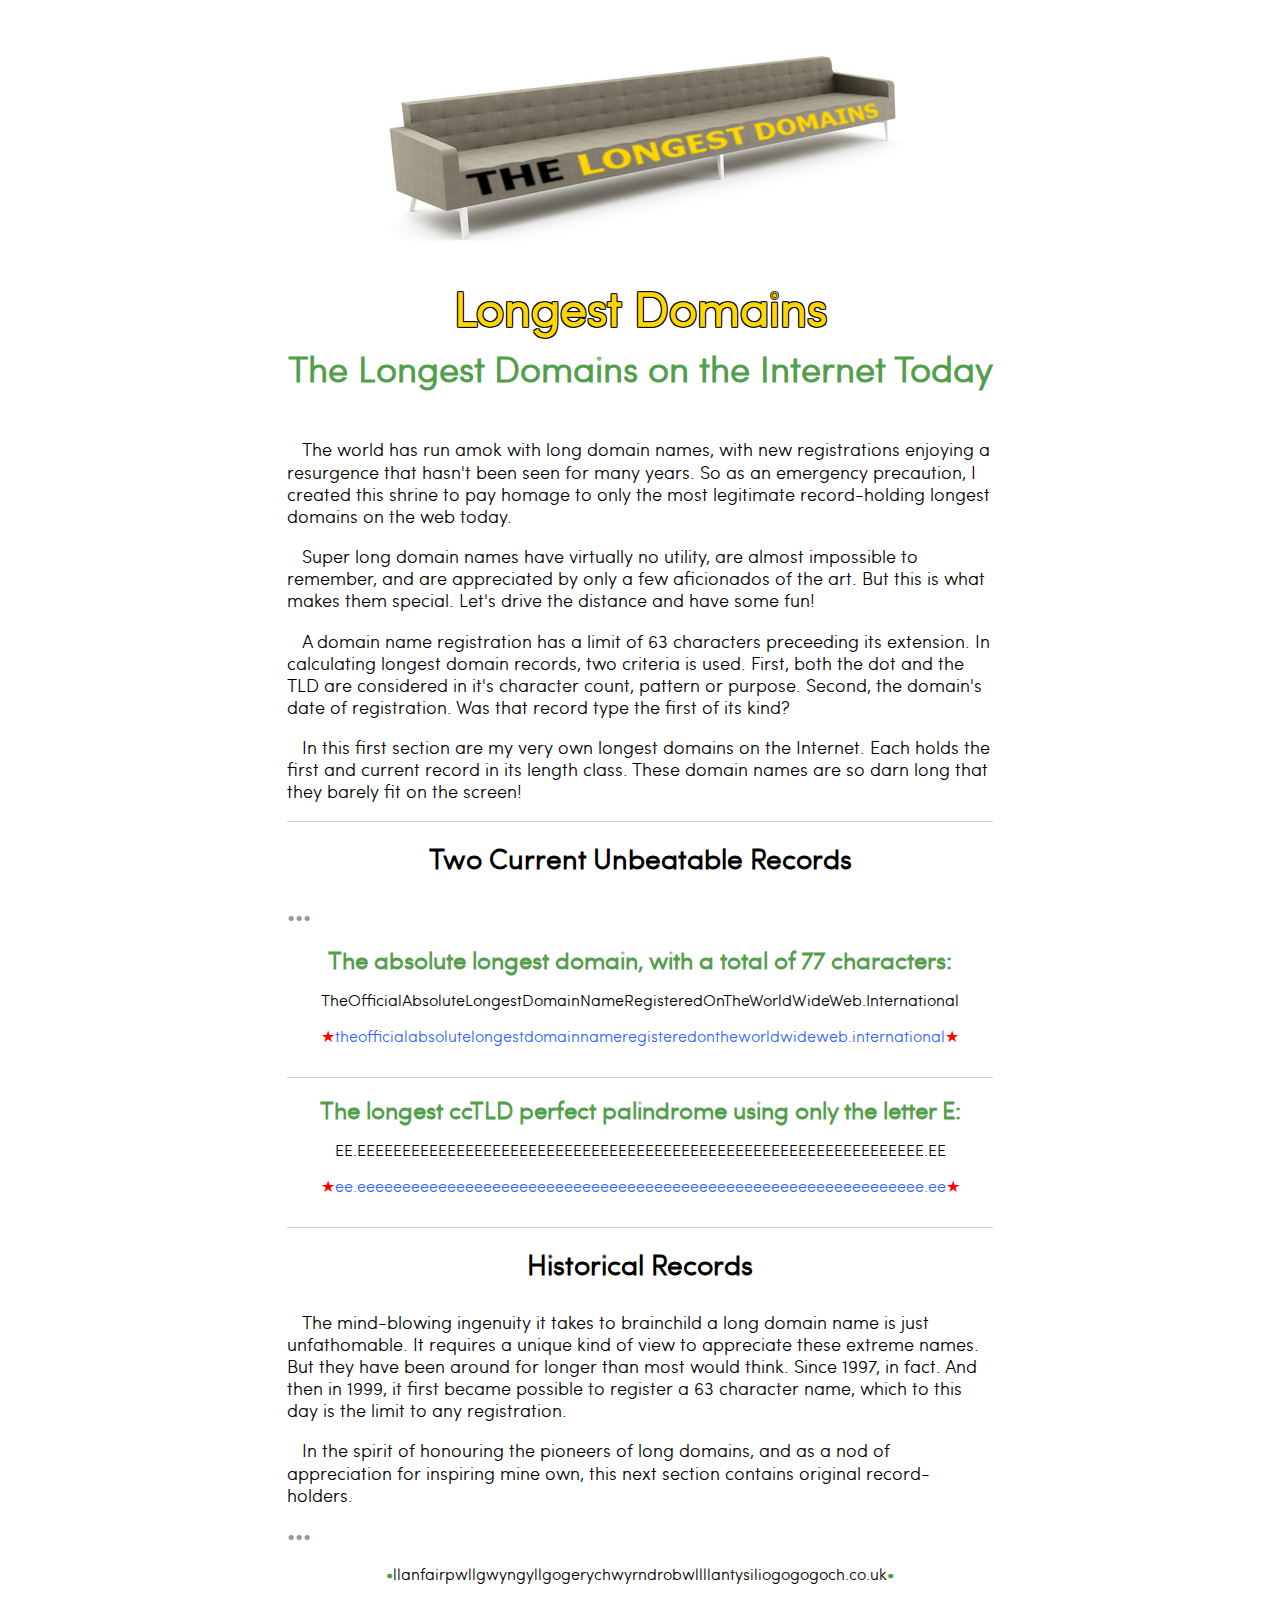
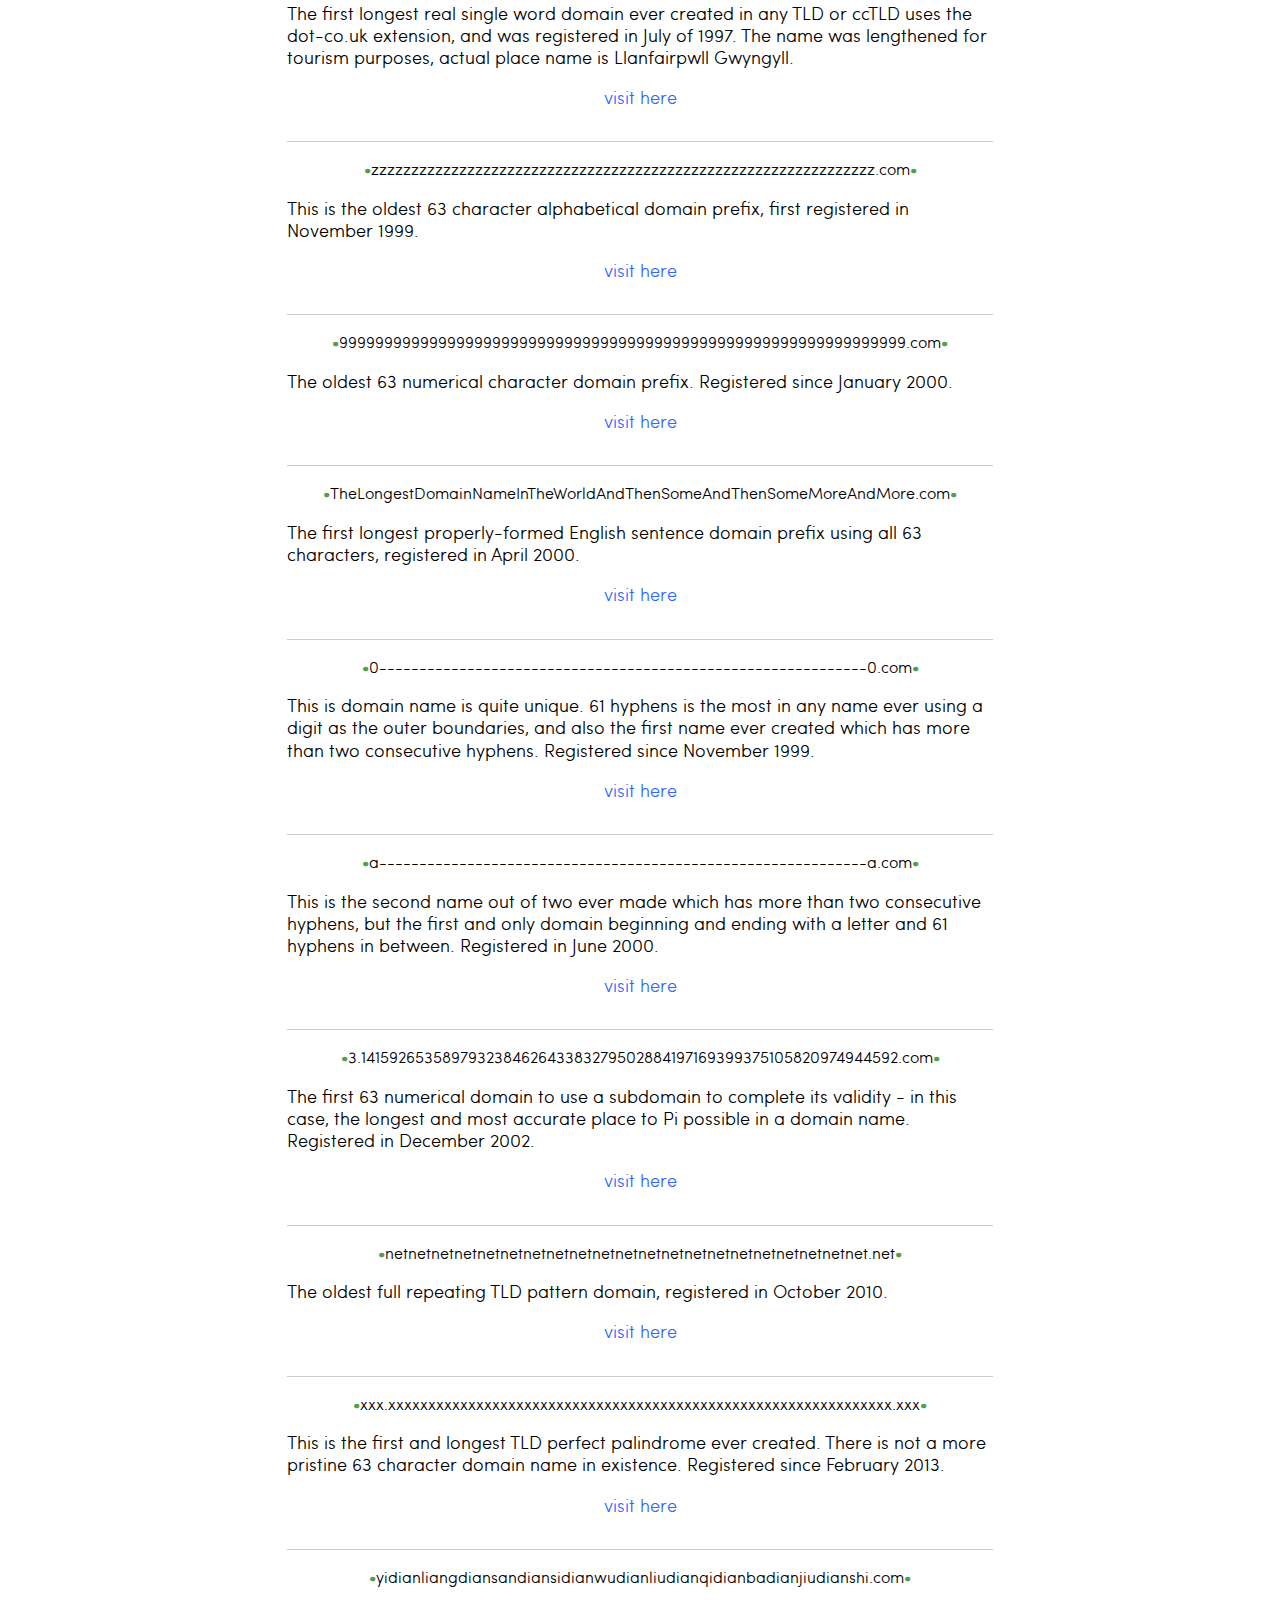
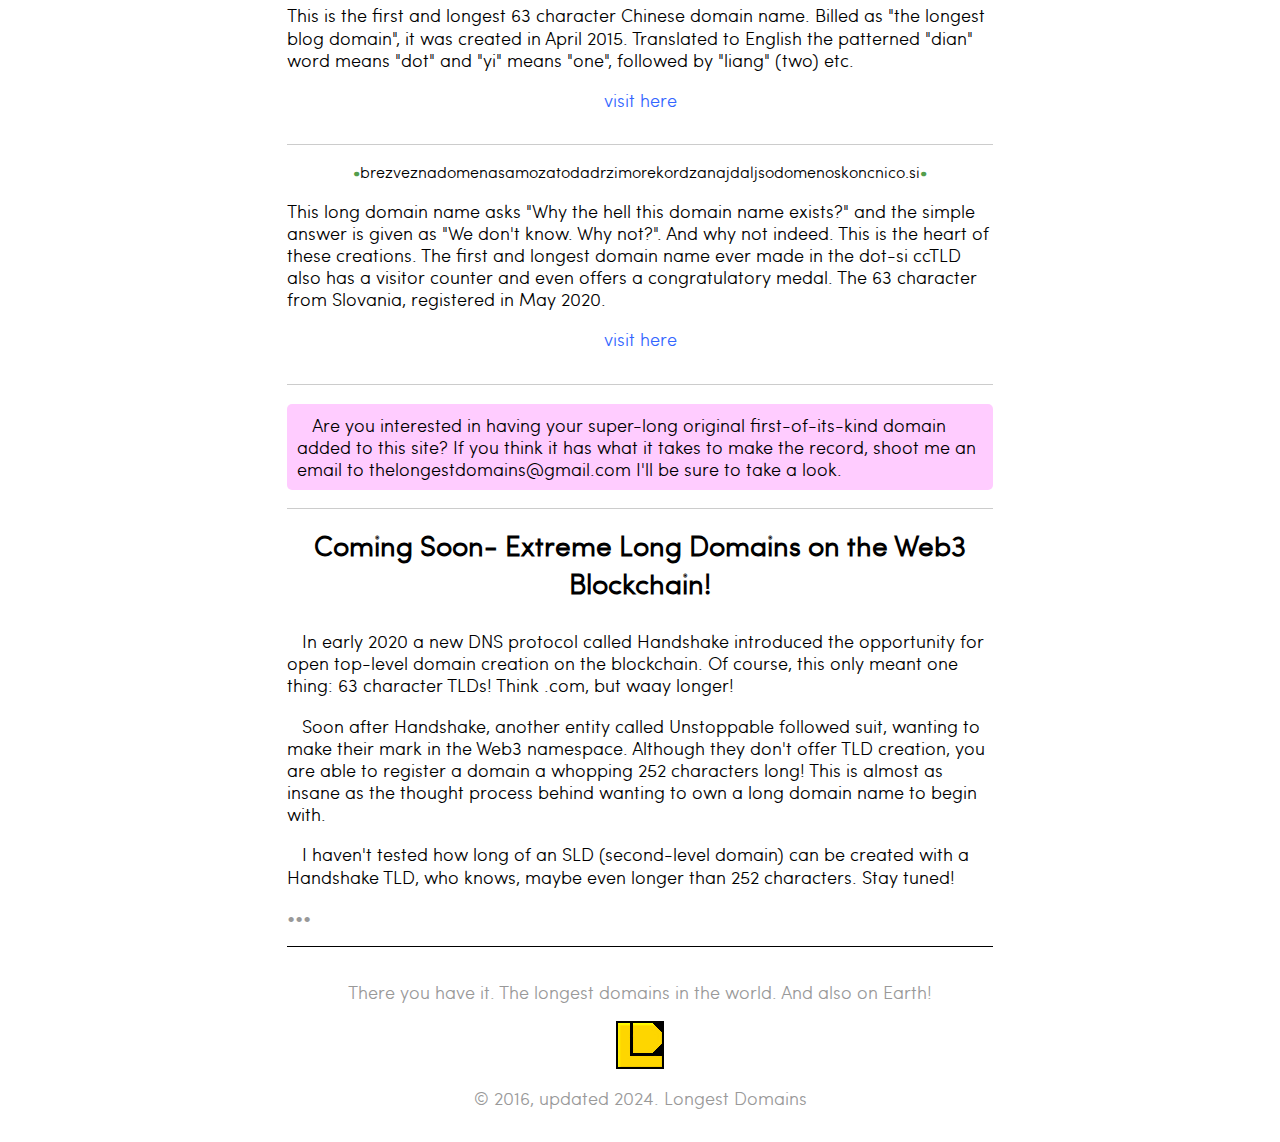
<file: index.html>
<!doctype html>
<!--[if lt IE 7]> <html class="ie6 oldie"> <![endif]-->
<!--[if IE 7]>    <html class="ie7 oldie"> <![endif]-->
<!--[if IE 8]>    <html class="ie8 oldie"> <![endif]-->
<!--[if gt IE 8]><!-->
<html class="">
<!--<![endif]-->
<head>
<link rel="shortcut icon" href="favicon.ico" type="image/x-icon">
<link rel="icon" href="favicon.png" type="image/png">
<meta charset="utf-8">
<meta name="viewport" content="width=device-width, initial-scale=1">
<meta name="Keywords" content="longest, domains">
<meta name="Description" content="The longest domains in the world! And also on Earth!">
<meta name="DC.language" content="en">
<title>The Longest Domains</title>
<link href="data/boilerplate.css" rel="stylesheet" type="text/css">
<link href="data/main.css" rel="stylesheet" type="text/css">
<!--[if lt IE 9]>
<script src="//html5shiv.googlecode.com/svn/trunk/html5.js"></script>
<![endif]-->
<script src="data/respond.min.js"></script>
</head>
<body>
<div class="gridContainer clearfix">
  <div id="LayoutDiv1"><a href="http://longest.domains"><img src="images/longest-domains.png" alt="a long couch"></a>
  </div>
  <div id="LayoutDiv2">
    <h1 class="name">Longest Domains</h1>
    <h2>The Longest Domains on the Internet Today</h2>
  </div>
  <div id="LayoutDiv3">
	<p class="indent">The world has run amok with long domain names, with new registrations enjoying a resurgence that hasn't been seen for many years. So as an emergency precaution, I created this shrine to pay homage to only the most legitimate record-holding longest domains on the web today.</p>
    <p class="indent">Super long domain names have virtually no utility, are almost impossible to remember, and are appreciated by only a few aficionados of the art. But this is what makes them special. Let's drive the distance and have some fun!</p>
	<p class="indent">A domain name registration has a limit of 63 characters preceeding its extension. In calculating longest domain records, two criteria is used. First, both the dot and the TLD are considered in it's character count, pattern or purpose. Second, the domain's date of registration. Was that record type the first of its kind?</p>
	<p class="indent">In this first section are my very own longest domains on the Internet. Each holds the first and current record in its length class. These domain names are so darn long that they barely fit on the screen!</p>
    <hr>
    <h3 class="center">Two Current Unbeatable Records</h3>
    <p style="color: rgba(153,153,153,1)">•••</p>
    <h4>The absolute longest domain, with a total of 77 characters:</h4>
    <p class="center sizing">TheOfficialAbsoluteLongestDomainNameRegisteredOnTheWorldWideWeb.International</p>
    <p class="center sizing space1"><font color="#ff0000">★</font><a href="http://theofficialabsolutelongestdomainnameregisteredontheworldwideweb.international" class="lnk1" target="_blank">theofficialabsolutelongestdomainnameregisteredontheworldwideweb.international</a><font color="#ff0000">★</font></p>
	<hr>
    <h4>The longest ccTLD perfect palindrome using only the letter E:</h4>
    	<p class="center sizing">EE.EEEEEEEEEEEEEEEEEEEEEEEEEEEEEEEEEEEEEEEEEEEEEEEEEEEEEEEEEEEEEEE.EE</p>
    	<p class="center sizing space1"><font color="#ff0000">★</font><a href="http://ee.eeeeeeeeeeeeeeeeeeeeeeeeeeeeeeeeeeeeeeeeeeeeeeeeeeeeeeeeeeeeeee.ee" class="lnk1" target="_blank">ee.eeeeeeeeeeeeeeeeeeeeeeeeeeeeeeeeeeeeeeeeeeeeeeeeeeeeeeeeeeeeeee.ee</a><font color="#ff0000">★</font></p>    
	<hr>
    <!--<h3 class="center">Special Mention Record-Breaker Single Word</h3>
    <p class="indent">Originally created in 2015, this domain broke the record of a long contested category, fiercly battled by many throughout the ages for claim to the longest word domain. A few years later it was abandoned, and it's namesake in .co.uk took back it's coveted spot. But only one can stay on top, and in April 2021 the domain was created anew and roared back to life to reclaim the crown for..</p> 
    <p style="color: rgba(153,153,153,1)">•••</p>
    <h4>The absolute longest real single word domain name!</h4>
    <p class="center sizing">llanfairpwllgwyngyllgogerychwyrndrobwllllantysiliogogogoch.international</p>
    <p class="center sizing space1"><font color="#ff0000">★</font><a href="http://llanfairpwllgwyngyllgogerychwyrndrobwllllantysiliogogogoch.international" class="lnk1" target="_blank">llanfairpwllgwyngyllgogerychwyrndrobwllllantysiliogogogoch.international</a><font color="#ff0000">★</font></p>
    <hr>-->
    <h3 class="center">Historical Records</h3>
    <p class="indent">The mind-blowing ingenuity it takes to brainchild a long domain name is just unfathomable. It requires a unique kind of view to appreciate these extreme names. But they have been around for longer than most would think. Since 1997, in fact. And then in 1999, it first became possible to register a 63 character name, which to this day is the limit to any registration.</p>
	<p class="indent">In the spirit of honouring the pioneers of long domains, and as a nod of appreciation for inspiring mine own, this next section contains original record-holders.</p>
	<p style="color: rgba(153,153,153,1)">•••</p>
    <p class="center sizing"><span class="dot">•</span>llanfairpwllgwyngyllgogerychwyrndrobwllllantysiliogogogoch.co.uk<span class="dot">•</span></p>
    <p>The first longest real single word domain ever created in any TLD or ccTLD uses the dot-co.uk extension, and was registered in July of 1997. The name was lengthened for tourism purposes, actual place name is Llanfairpwll Gwyngyll.</p>
    <p class="space1 center"><a href="http://llanfairpwllgwyngyllgogerychwyrndrobwllllantysiliogogogoch.co.uk" class="lnk1" target="_blank">visit here</a></p>
	<hr>
    <p class="center sizing"><span class="dot">•</span>zzzzzzzzzzzzzzzzzzzzzzzzzzzzzzzzzzzzzzzzzzzzzzzzzzzzzzzzzzzzzzz.com<span class="dot">•</span></p>
    <p>This is the oldest 63 character alphabetical domain prefix, first registered in November 1999.</p>
    <p class="space1 center"><a href="http://zzzzzzzzzzzzzzzzzzzzzzzzzzzzzzzzzzzzzzzzzzzzzzzzzzzzzzzzzzzzzzz.com" class="lnk1" target="_blank">visit here</a></p>
	<hr>
    <p class="center sizing"><span class="dot">•</span>999999999999999999999999999999999999999999999999999999999999999.com<span class="dot">•</span></p>
    <p>The oldest 63 numerical character domain prefix. Registered since January 2000.</p>
    <p class="space1 center"><a href="http://999999999999999999999999999999999999999999999999999999999999999.com" class="lnk1" target="_blank">visit here</a></p>
	<hr>
    <p class="center sizing"><span class="dot">•</span>TheLongestDomainNameInTheWorldAndThenSomeAndThenSomeMoreAndMore.com<span class="dot">•</span></p>
    <p>The first longest properly-formed English sentence domain prefix using all 63 characters, registered in April 2000.</p>
    <p class="space1 center"><a href="http://TheLongestDomainNameInTheWorldAndThenSomeAndThenSomeMoreAndMore.com" class="lnk1" target="_blank">visit here</a></p>
	<hr>
    <p class="center sizing"><span class="dot">•</span>0-------------------------------------------------------------0.com<span class="dot">•</span></p>
    <p>This is domain name is quite unique. 61 hyphens is the most in any name ever using a digit as the outer boundaries, and also the first name ever created which has more than two consecutive hyphens. Registered since November 1999.</p>
    <p class="space1 center"><a href="http://0-------------------------------------------------------------0.com" class="lnk1" target="_blank">visit here</a></p>
	<hr>
    <p class="center sizing"><span class="dot">•</span>a-------------------------------------------------------------a.com<span class="dot">•</span></p>
    <p>This is the second name out of two ever made which has more than two consecutive hyphens, but the first and only domain beginning and ending with a letter and 61 hyphens in between. Registered in June 2000.</p>
    <p class="space1 center"><a href="http://a-------------------------------------------------------------a.com" class="lnk1" target="_blank">visit here</a></p>
	<hr>
    <p class="center sizing"><span class="dot">•</span>3.141592653589793238462643383279502884197169399375105820974944592.com<span class="dot">•</span></p>
    <p>The first 63 numerical domain to use a subdomain to complete its validity - in this case, the longest and most accurate place to Pi possible in a domain name. Registered in December 2002.</p>
    <p class="space1 center"><a href="http://3.141592653589793238462643383279502884197169399375105820974944592.com" class="lnk1" target="_blank">visit here</a></p>
	<hr>
    <p class="center sizing"><span class="dot">•</span>netnetnetnetnetnetnetnetnetnetnetnetnetnetnetnetnetnetnetnetnet.net<span class="dot">•</span></p>
    <p>The oldest full repeating TLD pattern domain, registered in October 2010.</p>
    <p class="space1 center"><a href="http://netnetnetnetnetnetnetnetnetnetnetnetnetnetnetnetnetnetnetnetnet.net" class="lnk1" target="_blank">visit here</a></p>
	<hr>
    <p class="center sizing"><span class="dot">•</span>xxx.xxxxxxxxxxxxxxxxxxxxxxxxxxxxxxxxxxxxxxxxxxxxxxxxxxxxxxxxxxxxxxx.xxx<span class="dot">•</span></p>
    <p>This is the first and longest TLD perfect palindrome ever created. There is not a more pristine 63 character domain name in existence. Registered since February 2013.</p>
    <p class="space1 center"><a href="http://xxx.xxxxxxxxxxxxxxxxxxxxxxxxxxxxxxxxxxxxxxxxxxxxxxxxxxxxxxxxxxxxxxx.xxx" class="lnk1" target="_blank">visit here</a></p>
	<hr>
    <p class="center sizing"><span class="dot">•</span>yidianliangdiansandiansidianwudianliudianqidianbadianjiudianshi.com<span class="dot">•</span></p>
    <p>This is the first and longest 63 character Chinese domain name. Billed as "the longest blog domain", it was created in April 2015. Translated to English the patterned "dian" word means "dot" and "yi" means "one", followed by "liang" (two) etc.</p>
    <p class="space1 center"><a href="http://yidianliangdiansandiansidianwudianliudianqidianbadianjiudianshi.com" class="lnk1" target="_blank">visit here</a></p>
    <hr>
    <p class="center sizing"><span class="dot">•</span>brezveznadomenasamozatodadrzimorekordzanajdaljsodomenoskoncnico.si<span class="dot">•</span></p>
    <p>This long domain name asks "Why the hell this domain name exists?" and the simple answer is given as "We don't know. Why not?". And why not indeed. This is the heart of these creations. The first and longest domain name ever made in the dot-si ccTLD also has a visitor counter and even offers a congratulatory medal. The 63 character from Slovania, registered in May 2020.</p>
    <p class="space1 center"><a href="http://brezveznadomenasamozatodadrzimorekordzanajdaljsodomenoskoncnico.si/en/" class="lnk1" target="_blank">visit here</a></p>
	<hr>
    <p class="indent" style="background-color:rgba(255,204,255,1); padding:10px; border-radius:5px">Are you interested in having your super-long original first-of-its-kind domain added to this site? If you think it has what it takes to make the record, shoot me an email to <span style="user-select: none">thelongestdomains@gmail.com</span> I'll be sure to take a look.</p>
	<hr>
    <h3 class="center">Coming Soon- Extreme Long Domains on the Web3 Blockchain!</h3>
    <p class="indent">In early 2020 a new DNS protocol called Handshake introduced the opportunity for open top-level domain creation on the blockchain. Of course, this only meant one thing: 63 character TLDs! Think .com, but waay longer!</p>
    <p class="indent">Soon after Handshake, another entity called Unstoppable followed suit, wanting to make their mark in the Web3 namespace. Although they don't offer TLD creation, you are able to register a domain a whopping 252 characters long! This is almost as insane as the thought process behind wanting to own a long domain name to begin with.</p>
    <p class="indent">I haven't tested how long of an SLD (second-level domain) can be created with a Handshake TLD, who knows, maybe even longer than 252 characters. Stay tuned!</p>
    <p style="color: rgba(153,153,153,1)">•••</p>
    <hr color="#000000" style="border: none">
  </div>
  <div id="LayoutDiv4">
  	<p class"footer">There you have it. The longest domains in the world. And also on Earth!</p>
  	<p class="logo-img"><img src="images/longest-domains-logo.png" alt="longest domains logo"></p>
  	<p class="space1">© 2016, updated 2024. <a href="http://longestdomains.com" class="lnk2">Longest Domains</a></p>
  </div>
</div>
</body>
</html>
</file>
<file: data/boilerplate.css>
@charset "utf-8";
/*
/* 
 * HTML5 ✰ Boilerplate
 *
 * What follows is the result of much research on cross-browser styling. 
 * Credit left inline and big thanks to Nicolas Gallagher, Jonathan Neal,
 * Kroc Camen, and the H5BP dev community and team.
 *
 * Detailed information about this CSS: h5bp.com/css
 * 
 * Dreamweaver modifications:
 * 1. Commented out selection highlight
 * 2. Removed media queries section (we add our own in a separate file)
 *
 * ==|== normalize ==========================================================
 */


/* =============================================================================
   HTML5 display definitions
   ========================================================================== */

article, aside, details, figcaption, figure, footer, header, hgroup, nav, section { display: block; }
audio, canvas, video { display: inline-block; *display: inline; *zoom: 1; }
audio:not([controls]) { display: none; }
[hidden] { display: none; }

/* =============================================================================
   Base
   ========================================================================== */

/*
 * 1. Correct text resizing oddly in IE6/7 when body font-size is set using em units
 * 2. Force vertical scrollbar in non-IE
 * 3. Prevent iOS text size adjust on device orientation change, without disabling user zoom: h5bp.com/g
 */

html { font-size: 100%; overflow-y: scroll; -webkit-text-size-adjust: 100%; -ms-text-size-adjust: 100%; }

body {
	margin: 0;
	line-height: 1.231;
	max-width: 800px;
	margin-left: auto;
	margin-right: auto;
	word-break: keep-all !important;
	overflow: visible;
}

body, button, input, select, textarea {
	font-family: "sofia pro light", sans-serif;
	color: #000;
	-webkit-font-smoothing: antialiased;
}

/* 
 * Remove text-shadow in selection highlight: h5bp.com/i
 * These selection declarations have to be separate
 * Also: hot pink! (or customize the background color to match your design)
 */

/* Dreamweaver: uncomment these if you do want to customize the selection highlight
 *::-moz-selection { background: #fe57a1; color: #fff; text-shadow: none; }
 *::selection { background: #fe57a1; color: #fff; text-shadow: none; }
 */

/* =============================================================================
   Links
   ========================================================================== */

a { color: #00e; }
a:visited { color: #551a8b; }
a:hover { color: #06e; }
a:focus { outline: thin dotted; }

/* Improve readability when focused and hovered in all browsers: h5bp.com/h */
a:hover, a:active { outline: 0; }


/* =============================================================================
   Typography
   ========================================================================== */

abbr[title] { border-bottom: 1px dotted; }

b, strong { font-weight: bold; }

blockquote { margin: 1em 40px; }

dfn { font-style: italic; }

hr { display: block; height: 1px; border: 0; border-top: 1px solid #ccc; margin: 1em 0; padding: 0; }

ins { background: #ff9; color: #000; text-decoration: none; }

mark { background: #ff0; color: #000; font-style: italic; font-weight: bold; }

/* Redeclare monospace font family: h5bp.com/j */
pre, code, kbd, samp { font-family: monospace, monospace; _font-family: 'courier new', monospace; font-size: 1em; }

/* Improve readability of pre-formatted text in all browsers */
pre { white-space: pre; white-space: pre-wrap; word-wrap: break-word; }

q { quotes: none; }
q:before, q:after { content: ""; content: none; }

small { font-size: 85%; }

/* Position subscript and superscript content without affecting line-height: h5bp.com/k */
sub, sup { font-size: 75%; line-height: 0; position: relative; vertical-align: baseline; }
sup { top: -0.5em; }
sub { bottom: -0.25em; }


/* =============================================================================
   Lists
   ========================================================================== */

ul, ol { margin: 1em 0; padding: 0 0 0 40px; }
dd { margin: 0 0 0 40px; }
nav ul, nav ol { list-style: none; list-style-image: none; margin: 0; padding: 0; }


/* =============================================================================
   Embedded content
   ========================================================================== */

/*
 * 1. Improve image quality when scaled in IE7: h5bp.com/d
 * 2. Remove the gap between images and borders on image containers: h5bp.com/e 
 */

img { border: 0; -ms-interpolation-mode: bicubic; vertical-align: middle; }

/*
 * Correct overflow not hidden in IE9 
 */

svg:not(:root) { overflow: hidden; }


/* =============================================================================
   Figures
   ========================================================================== */

figure { margin: 0; }


/* =============================================================================
   Forms
   ========================================================================== */

form { margin: 0; }
fieldset { border: 0; margin: 0; padding: 0; }

/* Indicate that 'label' will shift focus to the associated form element */
label { cursor: pointer; }

/* 
 * 1. Correct color not inheriting in IE6/7/8/9 
 * 2. Correct alignment displayed oddly in IE6/7 
 */

legend { border: 0; *margin-left: -7px; padding: 0; }

/*
 * 1. Correct font-size not inheriting in all browsers
 * 2. Remove margins in FF3/4 S5 Chrome
 * 3. Define consistent vertical alignment display in all browsers
 */

button, input, select, textarea { font-size: 100%; margin: 0; vertical-align: baseline; *vertical-align: middle; }

/*
 * 1. Define line-height as normal to match FF3/4 (set using !important in the UA stylesheet)
 * 2. Correct inner spacing displayed oddly in IE6/7
 */

button, input { line-height: normal; *overflow: visible; }

/*
 * Reintroduce inner spacing in 'table' to avoid overlap and whitespace issues in IE6/7
 */

table button, table input { *overflow: auto; }

/*
 * 1. Display hand cursor for clickable form elements
 * 2. Allow styling of clickable form elements in iOS
 */

button, input[type="button"], input[type="reset"], input[type="submit"] { cursor: pointer; -webkit-appearance: button; }

/*
 * Consistent box sizing and appearance
 */

input[type="checkbox"], input[type="radio"] { box-sizing: border-box; }
input[type="search"] { -webkit-appearance: textfield; -moz-box-sizing: content-box; -webkit-box-sizing: content-box; box-sizing: content-box; }
input[type="search"]::-webkit-search-decoration { -webkit-appearance: none; }

/* 
 * Remove inner padding and border in FF3/4: h5bp.com/l 
 */

button::-moz-focus-inner, input::-moz-focus-inner { border: 0; padding: 0; }

/* 
 * 1. Remove default vertical scrollbar in IE6/7/8/9 
 * 2. Allow only vertical resizing
 */

textarea { overflow: auto; vertical-align: top; resize: vertical; }

/* Colors for form validity */
input:valid, textarea:valid {  }
input:invalid, textarea:invalid { background-color: #f0dddd; }


/* =============================================================================
   Tables
   ========================================================================== */

table { border-collapse: collapse; border-spacing: 0; }
td { vertical-align: top; }


/* ==|== primary styles =====================================================
   Author: 
   ========================================================================== */
















/* ==|== non-semantic helper classes ========================================
   Please define your styles before this section.
   ========================================================================== */

/* For image replacement */
.ir { display: block; border: 0; text-indent: -999em; overflow: hidden; background-color: transparent; background-repeat: no-repeat; text-align: left; direction: ltr; }
.ir br { display: none; }

/* Hide from both screenreaders and browsers: h5bp.com/u */
.hidden { display: none !important; visibility: hidden; }

/* Hide only visually, but have it available for screenreaders: h5bp.com/v */
.visuallyhidden { border: 0; clip: rect(0 0 0 0); height: 1px; margin: -1px; overflow: hidden; padding: 0; position: absolute; width: 1px; }

/* Extends the .visuallyhidden class to allow the element to be focusable when navigated to via the keyboard: h5bp.com/p */
.visuallyhidden.focusable:active, .visuallyhidden.focusable:focus { clip: auto; height: auto; margin: 0; overflow: visible; position: static; width: auto; }

/* Hide visually and from screenreaders, but maintain layout */
.invisible { visibility: hidden; }

/* Contain floats: h5bp.com/q */ 
.clearfix:before, .clearfix:after { content: ""; display: table; }
.clearfix:after { clear: both; }
.clearfix { zoom: 1; }


/* ==|== print styles =======================================================
   Print styles.
   Inlined to avoid required HTTP connection: h5bp.com/r
   ========================================================================== */
 
 @media print {
  * { background: transparent !important; color: black !important; text-shadow: none !important; filter:none !important; -ms-filter: none !important; } /* Black prints faster: h5bp.com/s */
  a, a:visited { text-decoration: underline; }
  a[href]:after { content: " (" attr(href) ")"; }
  abbr[title]:after { content: " (" attr(title) ")"; }
  .ir a:after, a[href^="javascript:"]:after, a[href^="#"]:after { content: ""; }  /* Don't show links for images, or javascript/internal links */
  pre, blockquote { border: 1px solid #999; page-break-inside: avoid; }
  thead { display: table-header-group; } /* h5bp.com/t */
  tr, img { page-break-inside: avoid; }
  img { max-width: 100% !important; }
  @page { margin: 0.5cm; }
  p, h2, h3 { orphans: 3; widows: 3; }
  h2, h3 { page-break-after: avoid; }
}
</file>
<file: data/main.css>
@charset "utf-8";
/* Note: Fluid media requires that you remove the media's height and width attributes from the HTML */
@font-face {
    font-family: 'sofia pro light';
    src: url('SofiaProLight-webfont.eot');
    src: url('SofiaProLight-webfont.eot?#iefix') format('embedded-opentype'),
         url('SofiaProLight-webfont.woff') format('woff'),
         url('SofiaProLight-webfont.ttf') format('truetype'),
         url('SofiaProLight-webfont.svg#sofia pro light') format('svg');
    font-weight: normal;
    font-style: normal;
}
img, object, embed, video {
	max-width: 100%;
}
/* IE 6 does not support max-width so default to width 100% */
.ie6 img {
	width:100%;
}

/* Mobile Layout: 480px and below. */

.gridContainer {
	margin-left: auto;
	margin-right: auto;
	width: 87.36%;
	padding-left: 1.82%;
	padding-right: 1.82%;
}
#LayoutDiv1 {
	clear: both;
	float: left;
	margin-left: 0;
	width: 100%;
	display: block;
	text-align: center;
	padding-top: 50px;
}
#LayoutDiv2 {
	clear: both;
	float: left;
	margin-left: 0;
	width: 100%;
	display: block;
	text-align: center;
}
#LayoutDiv3 {
	clear: both;
	float: left;
	margin-left: 0;
	width: 100%;
	display: block;
	text-align: left;
}
#LayoutDiv4 {
	clear: both;
	float: left;
	margin-left: 0;
	width: 100%;
	display: block;
	text-align: center;
	color: rgba(153,153,153,1);
}
#LayoutDiv4 a{
	color: rgba(153,153,153,1);
}
.name {
text-shadow:
-1px -1px 0 #000,
1px -1px 0 #000,
-1px 1px 0 #000,
1px 1px 0 #000;
-webkit-font-smoothing: antialiased;
-moz-osx-font-smoothing: grayscale;
}
h1 {
	font-size: 24px;
	color: #fed601;
	margin-bottom: 0px;
}
h2 {
	font-size: 22px;
	color: #539e4c;
	margin-top: 10px;
}
h3 {
	font-size: 20px;
	line-height: normal;
	margin-top: 0px;
	text-align: center;
}
h4 {
	font-size: 18px;
	color: #539e4c;
	margin: 0px;
	text-align: center;
}
p {
	font-size: 16px;
}
.indent {
	text-indent: 15px;
}
.center {
	text-align: center;
}
.sizing {
	font-size: 10px;
}
.space1 {
	padding-bottom: 15px;
}
.dot {
	color: #539e4c;
	font-weight: bold;
}
.lnk1 {
	text-decoration: none;
	color: rgba(51,102,255,1);
}
.lnk1:hover {
	text-decoration: underline;
	color: rgba(51,51,255,1);
}
.lnk2 {
	text-decoration: none;
}
.lnk2:hover {
	text-decoration: underline;
}
.logo-img {
	max-width: 100%;
	border: 0px solid;
	border-color: currentColor;
	width: 48px;
	margin-left: auto;
	margin-right: auto;
	padding: 0px;
	background: transparent;
}

/* Tablet Layout: 481px to 768px. Inherits styles from: Mobile Layout. */

@media only screen and (min-width: 481px) {
.gridContainer {
	width: 90.675%;
	padding-left: 1.1625%;
	padding-right: 1.1625%;
}
h1 {
	font-size: 36px;
}
h2 {
	font-size: 24px;
}
h3 {
	font-size: 20px;
}
h4 {
	font-size: 18px;
}
.sizing {
	font-size: 11px;
}

/* Desktop Layout: 769px to a max of 1232px.  Inherits styles from: Mobile Layout and Tablet Layout. */

@media only screen and (min-width: 769px) {
.gridContainer {
	width: 88.2%;
	max-width: 1232px;
	padding-left: 0.9%;
	padding-right: 0.9%;
	margin: auto;
}
h1 {
	font-size: 48px;
}
h2 {
	font-size: 36px;
}
h3 {
	font-size: 28px;
}
h4 {
	font-size: 24px;
}
p {
	font-size: 18px;
}
.sizing {
	font-size: 16px;
}
}
</file>
